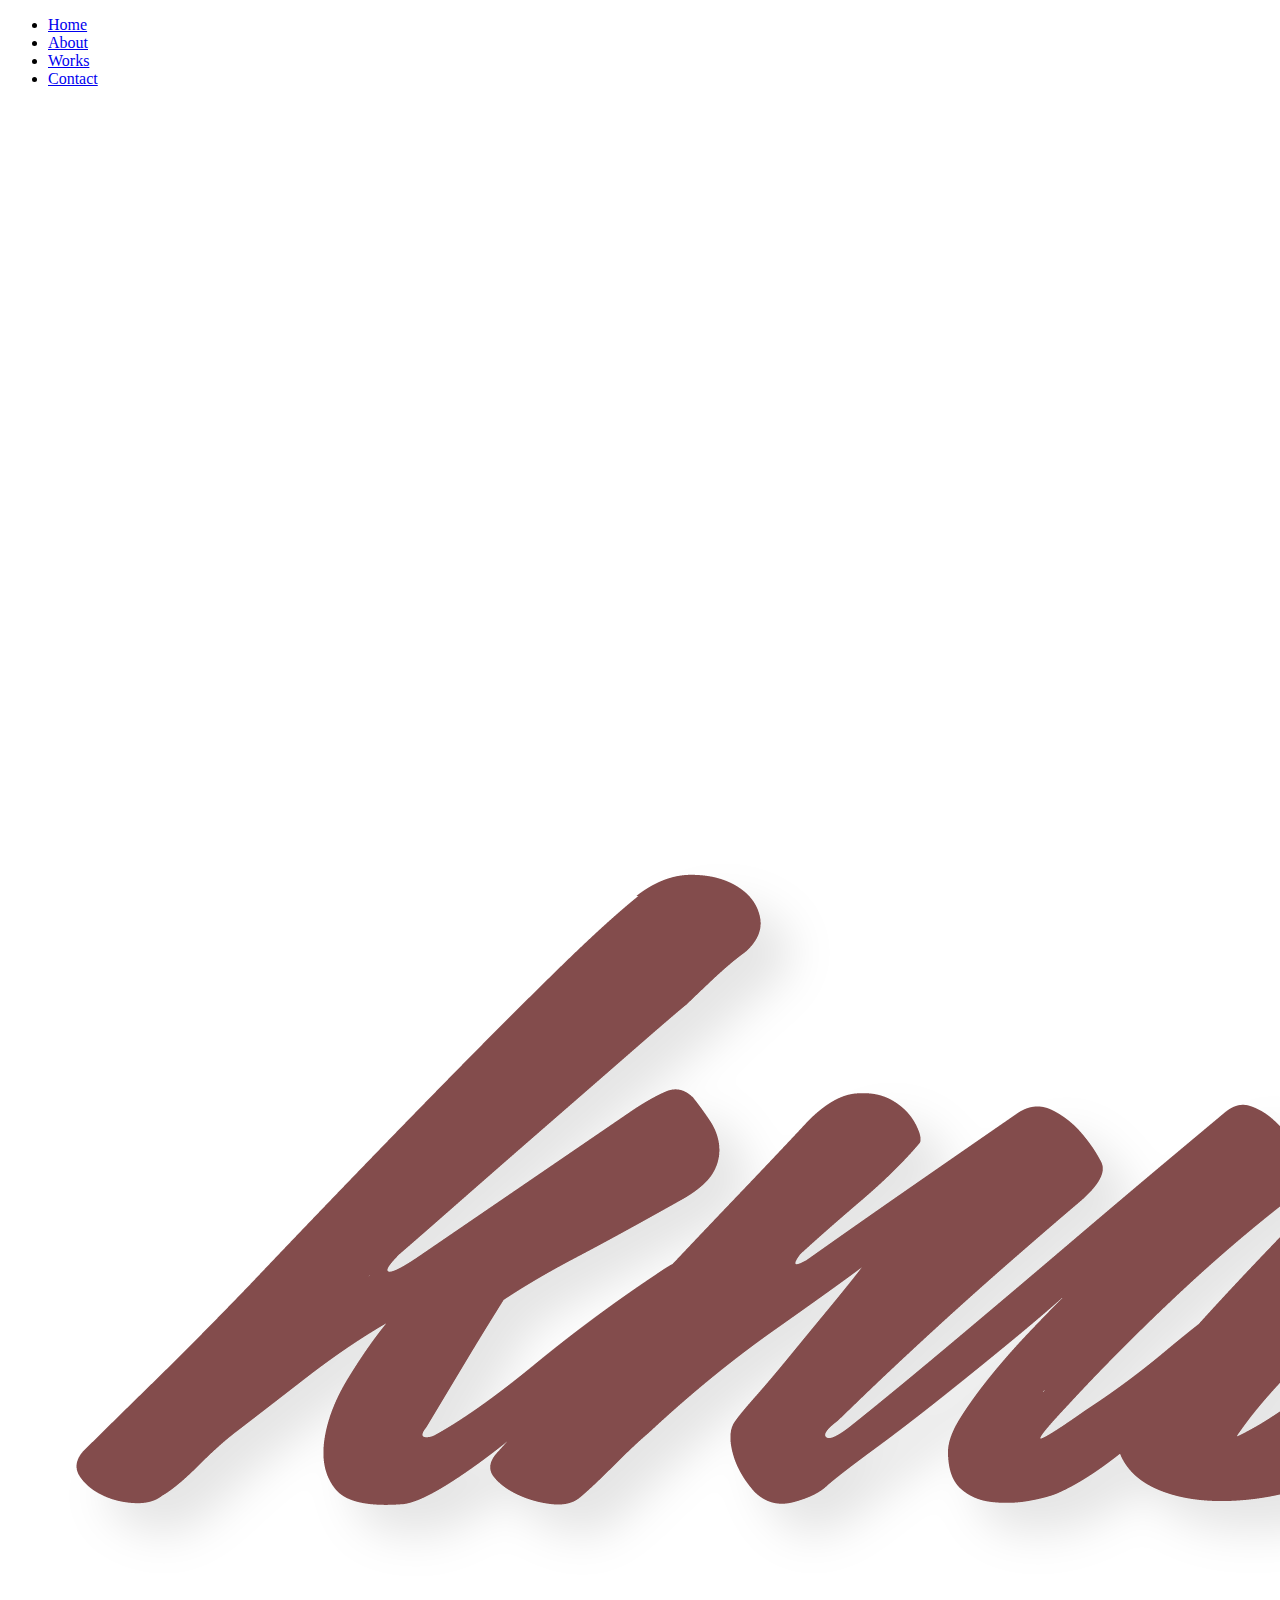
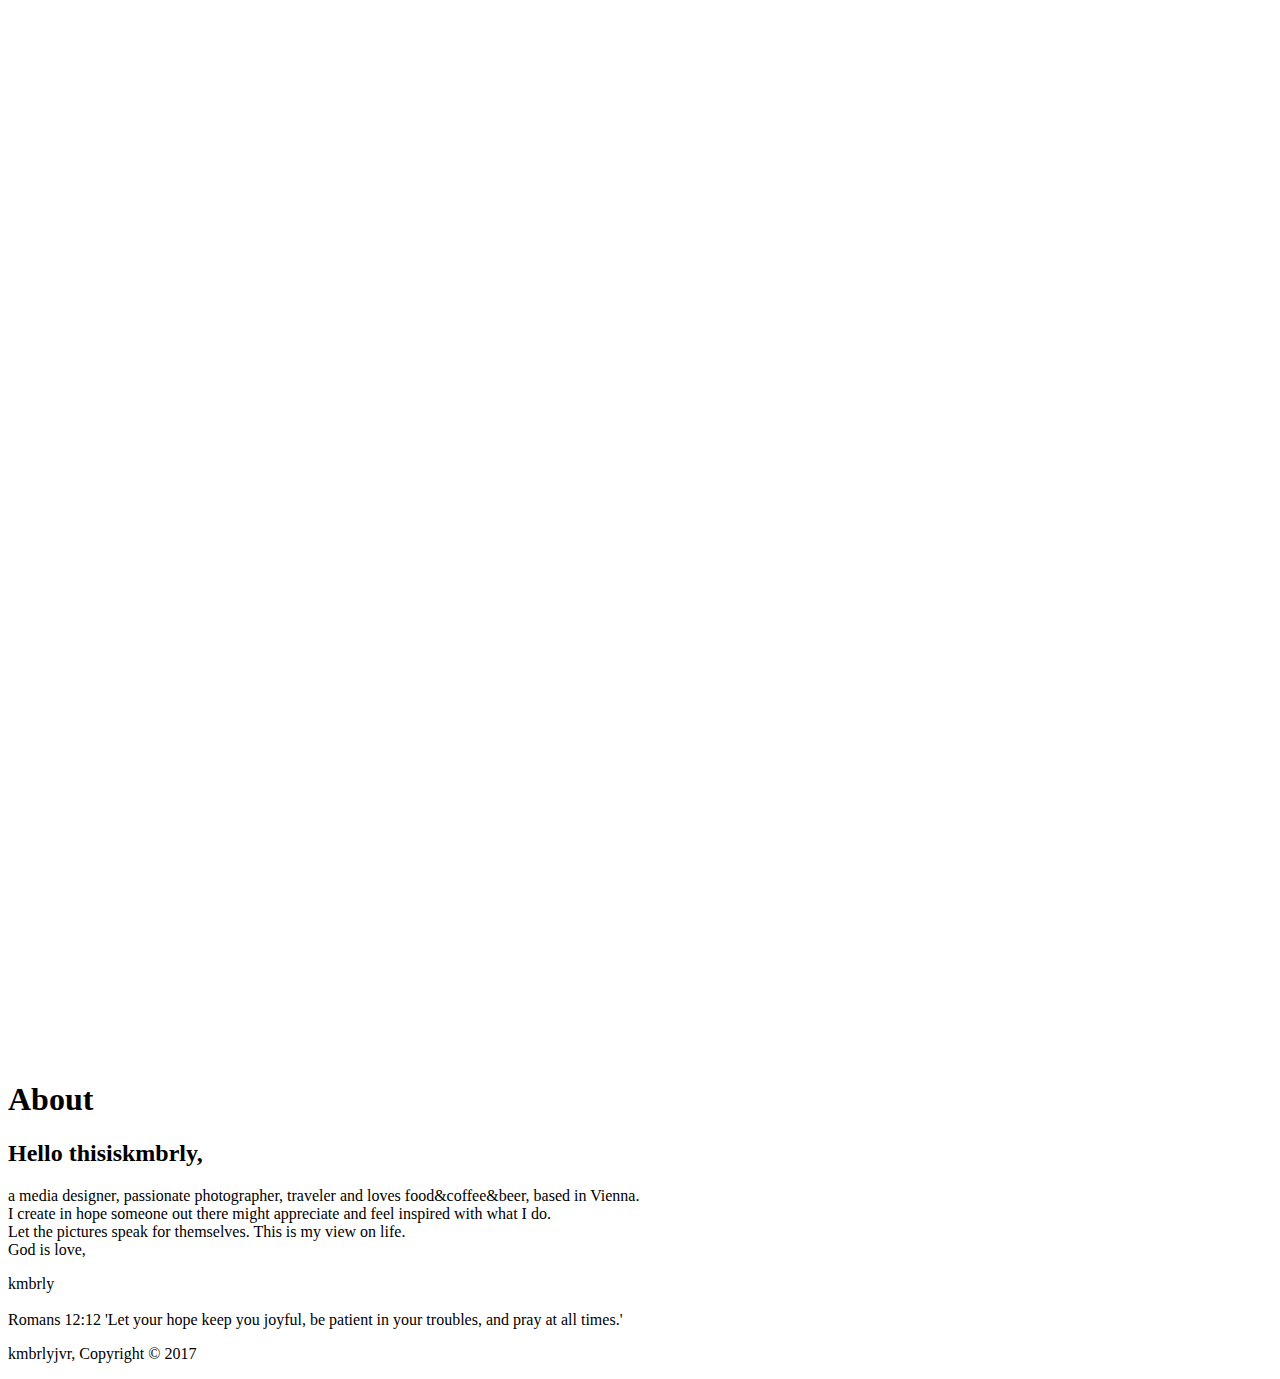
<file: about.html>
<!DOCTYPE html>
<html lang="en">
<head>
  <meta charset="utf-8">
  <title>About</title>
  <link rel="stylesheet" type="text/css" href="style.css">
</head>


<body>
  <section class="header">
    <header>
      <div class="container">
        <nav>
            <ul>
              <li><a href="index.html">Home</a></li>
              <li><a href="about.html">About</a></li>
              <li><a href="works.html">Works</a></li>
              <li><a href="contact.html">Contact</a></li>
            </ul>
        </nav>
      </div>
    </header>
  </section>


  <div class="kmbrly_logo">
    <a href="index.html"><img class="logo" src="images/kmbrlyjvrlogonew2-01.png"></a>
  </div>

<div class="about_bg">
<h1 class="about_page_title">About</h1></div>


<main>
  <section class="about">
    <div class="container">
      <article class="about_article">
        <h2 class="about_kmbrly">Hello thisiskmbrly,</h2>
        <p>a media designer, passionate photographer, traveler and    loves food&coffee&beer, based in Vienna.<br>
          I create in hope someone out there might appreciate and feel inspired with what I do.<br>
          Let the pictures speak for themselves. This is my view on life.<br>
          God is love,<br>
          <div class="kmbrly_sgnt">kmbrly</div><br>
          Romans 12:12 'Let your hope keep you joyful, be patient in your troubles, and pray at all times.'</p>
      </article>
    </div>
  </section>
</main>

  <footer>
    <section class="footer">
      <p>kmbrlyjvr, Copyright &copy; 2017</p>
    </section>
  </footer>

</body>
</html>
</file>
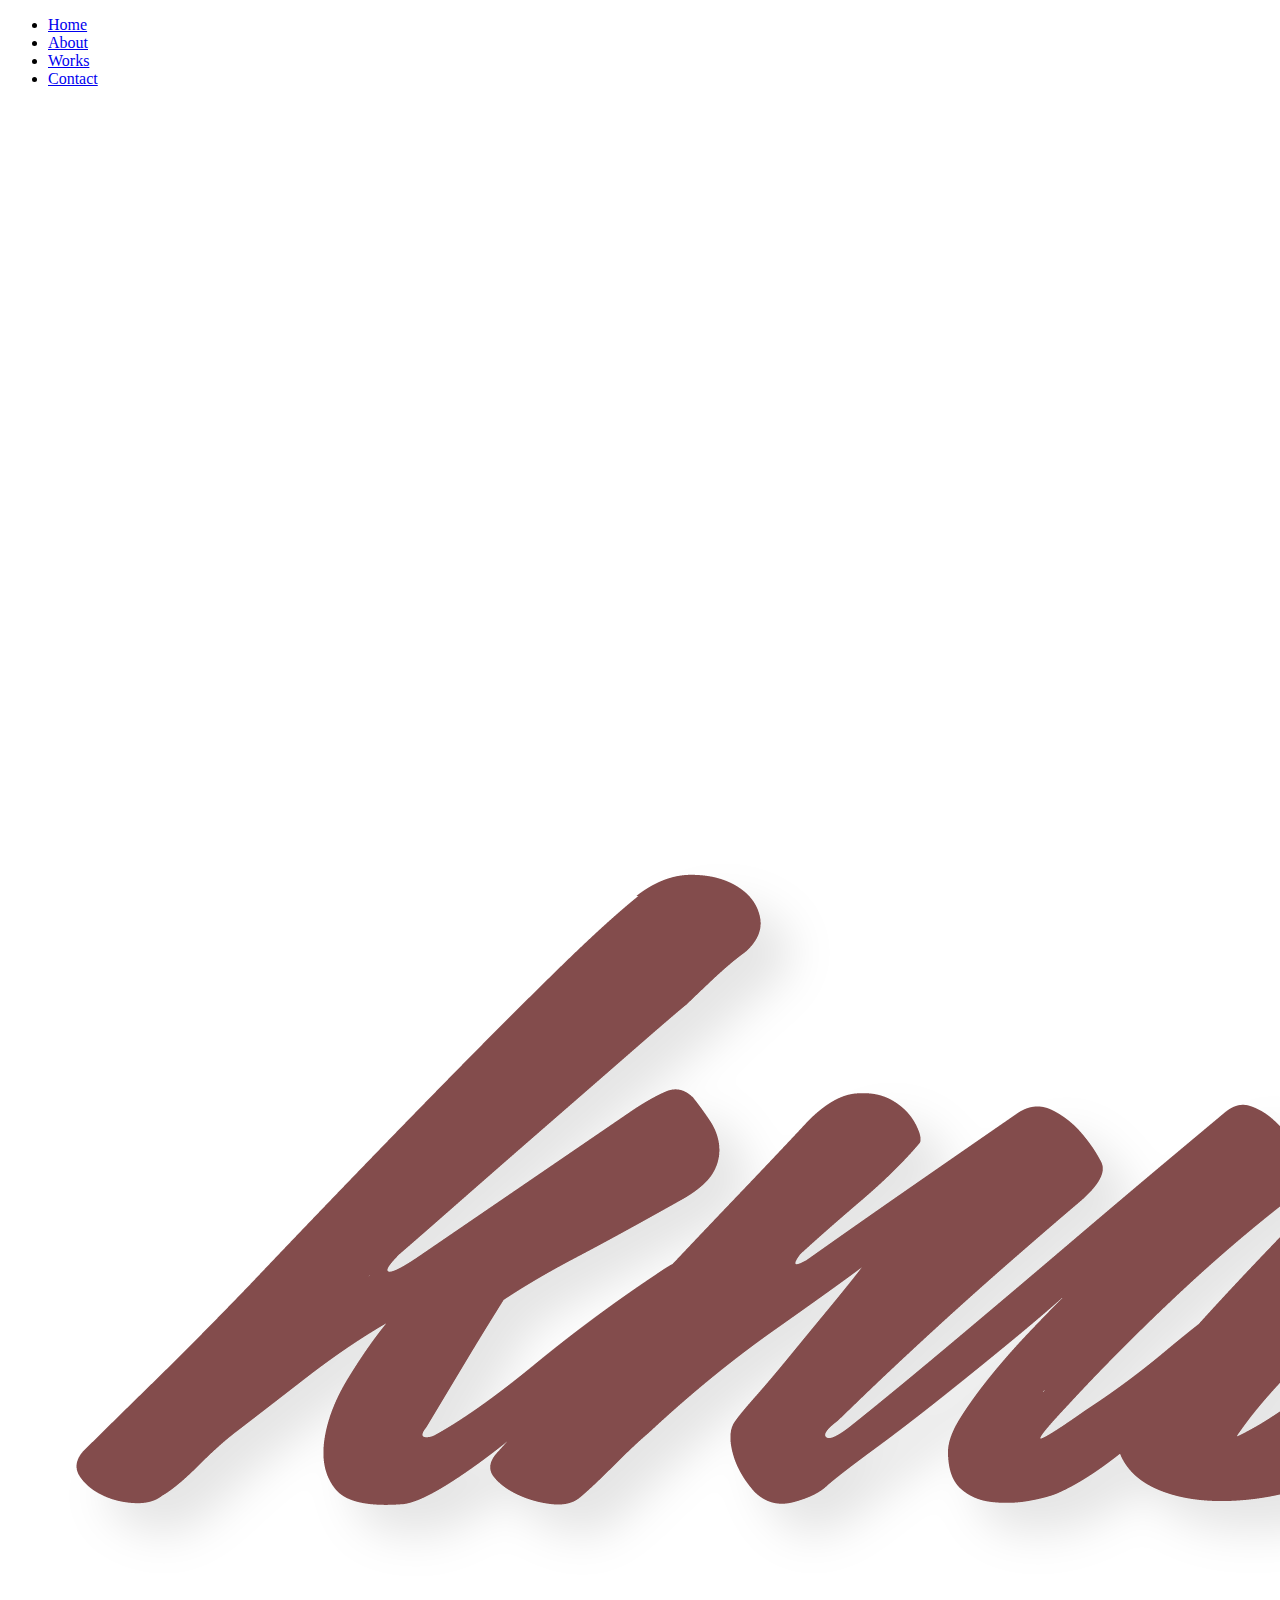
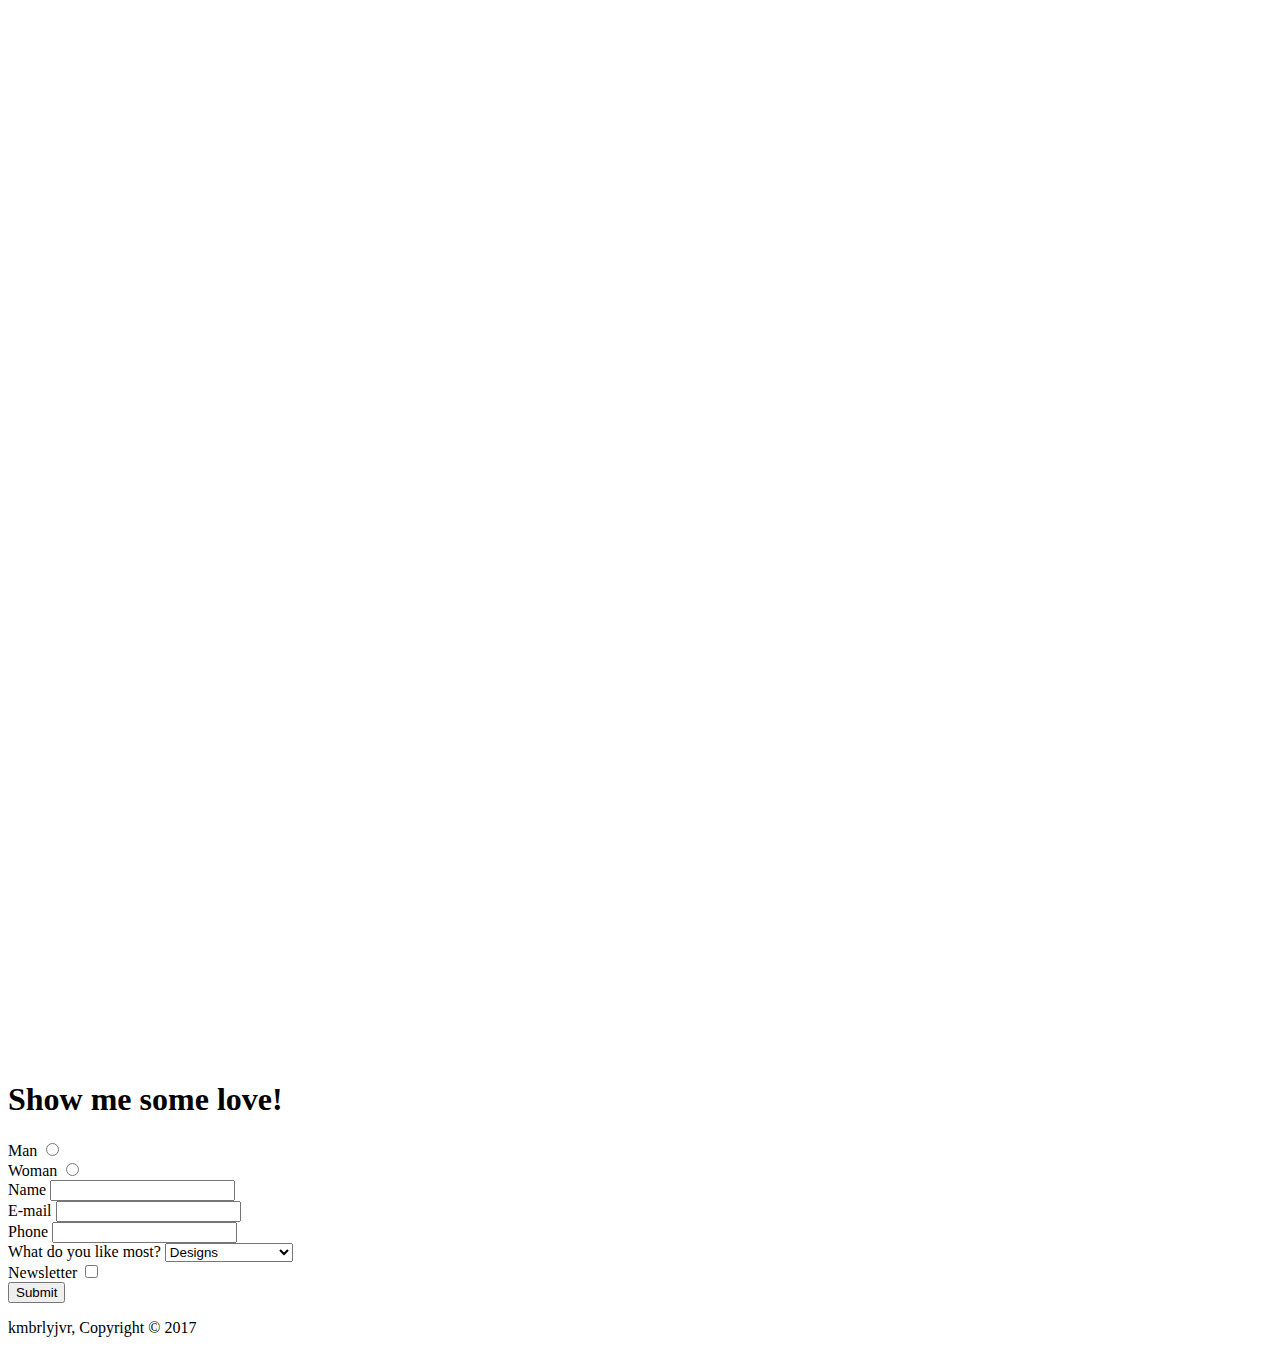
<file: contact.html>
<!DOCTYPE html>
<html lang="en">
<head>
  <meta charset="utf-8">
  <title>Contact</title>
  <link rel="stylesheet" type="text/css" href="style.css">
</head>

<body>
  <section class="header">
    <header>
      <div class="container">
        <nav>
            <ul>
              <li><a href="index.html">Home</a></li>
              <li><a href="about.html">About</a></li>
              <li><a href="works.html">Works</a></li>
              <li><a href="contact.html">Contact</a></li>
            </ul>
        </nav>
      </div>
    </header>
  </section>

  <div class="kmbrly_logo">
    <a href="index.html"><img class="logo" src="images/kmbrlyjvrlogonew2-01.png"></a>
  </div>

<div class="contact_bg"></div>
<!-- Form -->
<main>
  <section class="main_contact">
      <div class="container">
          <h1 class="contact_page_title">Show me some love!</h1>
      </div>
    </section>
</main>

<!-- Contact Form -->
<form class="formular" action="https://www.google.com" method="post">
     <div class="radio_buttons">
         <div class="m">
             <label for="man">Man</label>
             <input type="radio" name="sex" id="man" />
         </div>
         <div class="f">
             <label for="woman">Woman</label>
             <input type="radio" name="sex" id="woman" /><br />
         </div>
     </div>
     <label for="name">Name</label>
     <input type="text" id="name"/><br />

     <label for="email">E-mail</label>
     <input type="text" id="email"/><br />

     <label for="tel">Phone</label>
     <input type="text" id="tel"/><br />

     <label for="question">What do you like most?</label>
     <select name="question_1" id="question">
     <option value="option1" selected>Designs</option>
     <option value="option2">Photography</option>
     <option value="option3">Streetstyle</option>
     <option value="option4">Sum good ol'Beer</option>
     </select>

     <div class="newsletter">
            <label for="newsletter">Newsletter</label>
            <input type="checkbox" value="newsletter" id="newsletter" /><br />
     </div>
     <input type="submit" value="Submit" id="submit"/>
</form>


<footer>
  <section class="footer">
    <p>kmbrlyjvr, Copyright &copy; 2017</p>
  </section>
</footer>

</body>
<script>
       var form = document.querySelector('.formular');



       form.addEventListener('submit', function(_e){
         var errorInput="";


         var mann = document.querySelector("#man");
         var frau = document.querySelector("#woman");
         if(!(mann.checked || frau.checked)){
           _e.preventDefault();
           errorInput = errorInput + "Error!Gender not checked. \n";
         }


           var name = document.querySelector("#name").value;
           if(name.trim() === ""){
              _e.preventDefault();
              errorInput = errorInput + "Error!Name is not valid. \n";

           }

           var email= document.querySelector('#email').value;

           if(!(email.indexOf('@') >0 &&
                email.indexOf('@') +2 < email.length &&
                email.indexOf('@',email.indexOf('@') +1) === -1
              )){
                _e.preventDefault();
                console.log(errorInput)
                errorInput = errorInput + "Error!E-mail is not valid. \n";
           }

           var tel = document.querySelector('#tel').value;

           var tmp='';
           var isOk = true;
           var allowedChars = "+0123456789"
           for(var i=0; i < tel.length;i++){
               tmp = tel.charAt(i);
               if( allowedChars.indexOf(tmp) === -1){
               isOk = false;
               break;    //schleife wird bei false abgebrochen
             }
           }
           if(
              !(((tel.indexOf('+') === 0 && tel.indexOf('+',1)=== -1) ||
                tel.indexOf('+') === -1) &&
                isOk && tel.length)

         ){
              _e.preventDefault();
              errorInput = errorInput + "Error!Telephone number is not valid. \n";
           }


           var checkBox = document.querySelector('#newsletter');
           if(!(checkBox.checked)){
              _e.preventDefault();
              errorInput = errorInput + "Error!Newsletter is not checked. \n";
           }

           if(errorInput.length){
              alert(errorInput);
          }


         });

         var tel_input = document.querySelector('#tel');
         tel_input.addEventListener('keyup', function(_e){
            var tel = tel_input.value;
            var allowedChars = "+0123456789";
            var filtered_tel ="";
            for(var i=0; i < tel.length;i++){
                tmp = tel.charAt(i);
                if( allowedChars.indexOf(tmp) !== -1){
                    filtered_tel = filtered_tel + tmp;
                }

            }

            tel_input.value = filtered_tel;

         });

</script>


</html>
</file>
<file: style.css>
                                                                                                                                                                                                                                                                                                                                                                                                                                                                                                                                                                                                                                                                                                                                                                                                                                                                                                                                                                                                                                                                                                                                                                                                                                                                                                                                                                                                                                                                                                                                                                                                                                                                                                                                                                                                                                                                                                                                                                                                                                                                                                                                                                                                                                                                                                                                                                                                                                                                                                                                                                                                                                                                                                                                                                                                                                                                                                                                                                                                                                                                                                                                                                                                                                                                                                                                                                                                                                                                                                                                                                                                                                                                                                                                                                                                                                                                                                                                                                                                                                                                                                                                                                                           �������`
J
	���hR ����j4����L$   |  v� D   : �$  P r e f s P a n e l F u l l S c r e e n . p l i s t  �     �@�)���)���A���)��              ��                       U�U                                                                                                                                                                                * �$  P r e f s P a n e l H D . p l i s t  �     �A�)���)���A���)��              ��                       U�U                                                                                                                                                                                2 �$  P r e f s P a n e l P l a y e r . p l i s t  �     �B�)���)���A���)��              ��                       U�U                                                                                                                                                                                F �$   P r e f s P a n e l P r e v i o u s l y V i e w e d . p l i s t  �     �C�)���)���A���)��              ��                       U�U                                                                                                                                                                                2 �$  P r e f s P a n e l W i n d o w . p l i s t  �     5��аՋаՋ��6tаՋ              ��                       U���                                                                                                                                                                                * �$  R e g i o n C h a n g e . p l i s t  �     �E�)���)���A���)��              ��                       U�U                                                                                                                                                                                * �$  S t a t u s W i n d o w . p l i s t  �     �F�)���)���A���)��              ��                       U�U                                                                                                                                                                                @ �$  S u p p o r t e d F e a t u r e s W i n d o w . p l i s t  �     �G�)���)���A���)��              ��                       U�U                                                                                                                                                                                 �$  V i e w e r . p l i s t  �     �H�)���)���A���)��              ��                       U�U                                                                                                                                                                                 �%      �$  A b o u t B o x . p l i s t  �&      �$  A p p P r e f e r e n c e s . p l i s t  �'      �$  A u t h o r i z e M e d i a D i a l o g . p l i s t  �(      �$  A u t h o r i z e M e d i a S h e e t . p l i s t  �)      �$  C C L i n e W i n d o w . p l i s t  �*      �$  C C P a g e W i n d o w . p l i s t  �+      �$  C l i p P a n e l B o o k m a r k s . p l i s t  �,      �$  C l i p P a n e l C h a p t e r s . p l i s t  �-      �$  C l i p W i n d o w . p l i s t  �.      �$  D V D H o r C o n t r o l l e r . p l i s t  �/      �$  D e f a u l t P r e s e t s . p l i s t  �0      �$  D i s c I n f o . p l i s t  �1      �$  D i s c I n f o P a n e l . p l i s t  �2      �$  D i s c J a c k e t P i c t u r e P a n e l . p l i s t  �3      �$  D i s c P a r e n t a l C o n t r o l P a n e l . p l i s t  �4      �$  D i s c R e g i o n s P a n e l . p l i s t  �5      �$  H y b r i d D i s c D i a l o g . p l i s t  �6      �$  H y b r i d D i s c S h e e t . p l i s t  �7      �$  I m a g e B a r . p l i s t  �8      �$  L a n g u a g e C o d e s . p l i s t  �9      �$  L a s t P l a y D i a l o g . p l i s t  �:      �$  L a s t P l a y S h e e t . p l i s t  �;      �$  P l a y e r S e t t i n g s D a s h b o a r d . p l i s t  �<      �$  P l a y e r S e t t i n g s P a n e l C o l o r . p l i s t  �=      �$  P l a y e r S e t t i n g s P a n e l E Q . p l i s t  �>      �$  P l a y e r S e t t i n g s P a n e l Z o o m . p l i s t  �?      �$  P r e f s P a n e l D i s c . p l i s t  �@      �$  P r e f s P a n e l F u l l S c r e e n . p l i s t  �A      �$  P r e f s P a n e l H D . p l i s t  �B      �$  P r e f s P a n e l P l a y e r . p l i s t  �C      �$   P r e f s P a n e l P r e v i o u s l y V i e w e d . p l i s t  �E      �$  R e g i o n C h a n g e . p l i s t  �F      �$  S t a t u s W i n d o w . p l i s t  �G      �$  S u p p o r t e d F e a t u r e s W i n d o w . p l i s t  �H      �$  V i e w e r . p l i s t  �I      �� /Users/kimberlyjavier/Desktop/Uni 17/Modul 2 HTML&CSS/Responsive Layout Kimberly Javier/style.css M e n u B a r . n i b  �I  o b j e c t s . x i b  �     �J�U���U���A���rxk              ��                       U�U                                                                                                     �        ��                                                             �J      �I  o b j e c t s . x i b  �K      ��  P l a y e r S e t t i n g s D a s h b o a r d . n i b  �K  o b j e c t s . x i b  �     �L�U���U���A���U��              ��                       U�U                                                                                                                                                                                 �L      �K  o b j e c t s . x i b  �M      ��  P l a y e r S e t t i n g s P a n e l C o l o r . n i b  �M  o b j e c t s . x i b  �     �N�U���U���A���U��              ��                       U�U                                                                                                                                                                                 �N      �M  o b j e c t s . x i b  �O      ��  P l a y e r S e t t i n g s P a n e l E Q . n i b  �O  o b j e c t s . x i b  �     �P�U���U���A���U��              ��                       U�U                                                                                                                                                                                 �P      �O  o b j e c t s . x i b  �Q      ��  P l a y e r S e t t i n g s P a n e l Z o o m . n i b  �Q  o b j e c t s . x i b  �     �R�U���U���A���U��              ��                       U�U                                                                                                                                                                                 �R      �Q  o b j e c t s . x i b  �S      ��  P r e f s P a n e l D i s c . n i b  �S  o b j e c t s . x i b  �     �T�U���U���A���U��              ��                       U�U                                                                                                                                                                                 �T      �S  o b j e c t s . x i b  �U      ��  P r e f s P a n e l H D . n i b  �U  o b j e c t s . x i b  �     �V�U���U���A���U��              ��                       U�U                                                                                                                                                                                 �V      �U  o b j e c t s . x i b  �W      ��  P r e f s P a n e l P l a y e r . n i b  �W  o b j e c t s . x i b  �     5��а��а����6tа��              ��                       U���                                                                                                                                                                                 �Y      ��  P r e f s P a n e l P r e v i o u s l y V i e w e d . n i b                                                                                                              T,��f>(����ZD���zR<���lD.��Z$��^��J��x>��^ ��P"��x8���F 
�
�	�F"���fB   z  |� )   2 �k  C l i p P a n e l B o o k m a r k s . n i b  �    �x�[��[��A���[�              A�                       U�U                0 �k  C l i p P a n e l C h a p t e r s . n i b  �    �z�[��[��A���[�              A�                       U�U                " �k  C l i p W i n d o w . n i b  �    �|�[��[��A���[�              A�                       U�U                , �k  C o n t e x t u a l M e n u s . n i b  �    �~�[��[��A���[�              A�                       U�U                 �k  D i s c I n f o . n i b  �    ���[��[��A���[�              A�                       U�U                ( �k  D i s c I n f o P a n e l . n i b  �    ���[��[��A���[�              A�                       U�U                : �k  D i s c J a c k e t P i c t u r e P a n e l . n i b  �    ���[��[��A���[�              A�                       U�U                > �k  D i s c P a r e n t a l C o n t r o l P a n e l . n i b  �    ���[��[��A���[�              A�                       U�U                . �k  D i s c R e g i o n s P a n e l . n i b  �    ���[��[��A���[�              A�                       U�U                 �k  D o c k M e n u . n i b  �    ���[��[��A���[�              A�                       U�U                . �k  D V D H o r C o n t r o l l e r . n i b  �    ���[��[��A���[�              A�                       U�U                . �k  H U D O v e r l a y W i n d o w . n i b  �     ���[��[��A���rxl              ��                       U�U                                                                                                     :�        ��                                                            . �k  H y b r i d D i s c D i a l o g . n i b  �    ���[��[��A���[�              A�                       U�U                 �k  I m a g e B a r . n i b  �    ���[��[��A���[�              A�                       U�U                ( �k  I n f o P l i s t . s t r i n g s  �     ���[��[��A��ҔO�              ��                       U�U                                                                                                                                                                                 �k  L a s t P l a y . n i b  �    ���[��[��A���[�              A�                       U�U                , �k  L o c a l i z a b l e . s t r i n g s  �     ���[��[��A���rxl              ��                       U�U                                                                                                     +4        ��                                                             �k  L o c a l i z e d A r t  �    ���[|�[|�A���[|              A�                       U�U                $ �k  L o c a l i z e d P l i s t s  �   $ ���[|�[|�A���[|              A�                       U�U       I          �k  M e n u B a r . n i b  �    ���[��[��A���[�              A�                       U�U                < �k  P l a y e r S e t t i n g s D a s h b o a r d . n i b  �    ���[��[��A���[�              A�                       U�U                > �k  P l a y e r S e t t i n g s P a n e l C o l o r . n i b  �    ���[��[��A���[�              A�                       U�U                8 �k  P l a y e r S e t t i n g s P a n e l E Q . n i b  �    ���[��[��A���[�              A�                       U�U                < �k  P l a y e r S e t t i n g s P a n e l Z o o m . n i b  �    ���[��[��A���[�              A�                       U�U                * �k  P r e f s P a n e l D i s c . n i b  �    ���[��[��A���[�              A�                       U�U                & �k  P r e f s P a n e l H D . n i b  �    ���[��[��A���[�              A�                       U�U                . �k  P r e f s P a n e l P l a y e r . n i b  �    ���[��[��A���[�              A�                       U�U                B �k  P r e f s P a n e l P r e v i o u s l y V i e w e d . n i b  �    ���[��[��A���[�              A�                       U�U                . �k  P r e f s P a n e l W i n d o w . n i b  �    ���[��[��A���[�              A�                       U�U                & �k  R e g i o n C h a n g e . n i b  �    ���[��[��A���[�              A�                       U�U                * �k  S e t t i n g N a m e D l g . n i b  �    ���[��[��A���[�              A�                       U�U                . �k  S e t t i n g N a m e S h e e t . n i b  �    ���[��[��A���[�              A�                       U�U                & �k  S t a t u s W i n d o w . n i b  �    ���[��[��A���[�              A�                       U�U                < �k  S u p p o r t e d F e a t u r e s W i n d o w . n i b  �    ���[��[��A���[�              A�                       U�U                ( �k  T i m e r S e t t i n g s . n i b  �    ���[��[��A���[�              A�                       U�U                 �k 
 V i e w e r . n i b  �    ���[��[��A���[�              A�                       U�U                 �l      �k  A b o u t B o x . n i b  �l  o b j e c t s . x i b  �     �m�[��[��A���[�              ��                       U�U 
</file>
